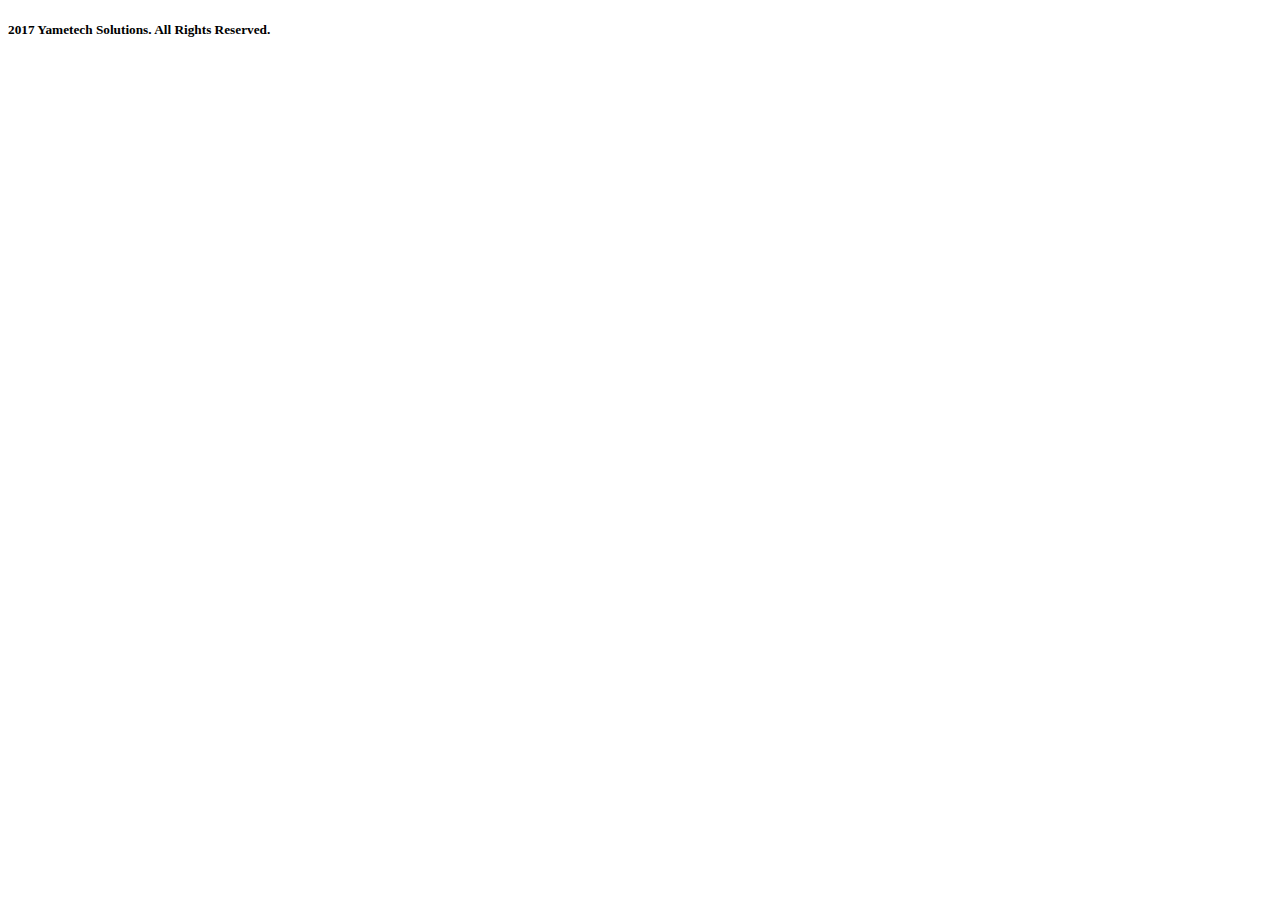
<file: cortexapi/target/classes/templates/fragments/footer-fragment.html>
<!DOCTYPE html>
<html lang="en" xmlns:th="http://www.thymeleaf.org">
<head>
</head>
<body>

<div th:fragment="footer-fragment">
    <footer class="text-center">
        <h5><span class="fa fa-copyright"></span> 2017 <span class="w3-text-teal">Yametech Solutions</span>. All Rights Reserved.</h5>
    </footer>
</div>

</body>
</html>
</file>
